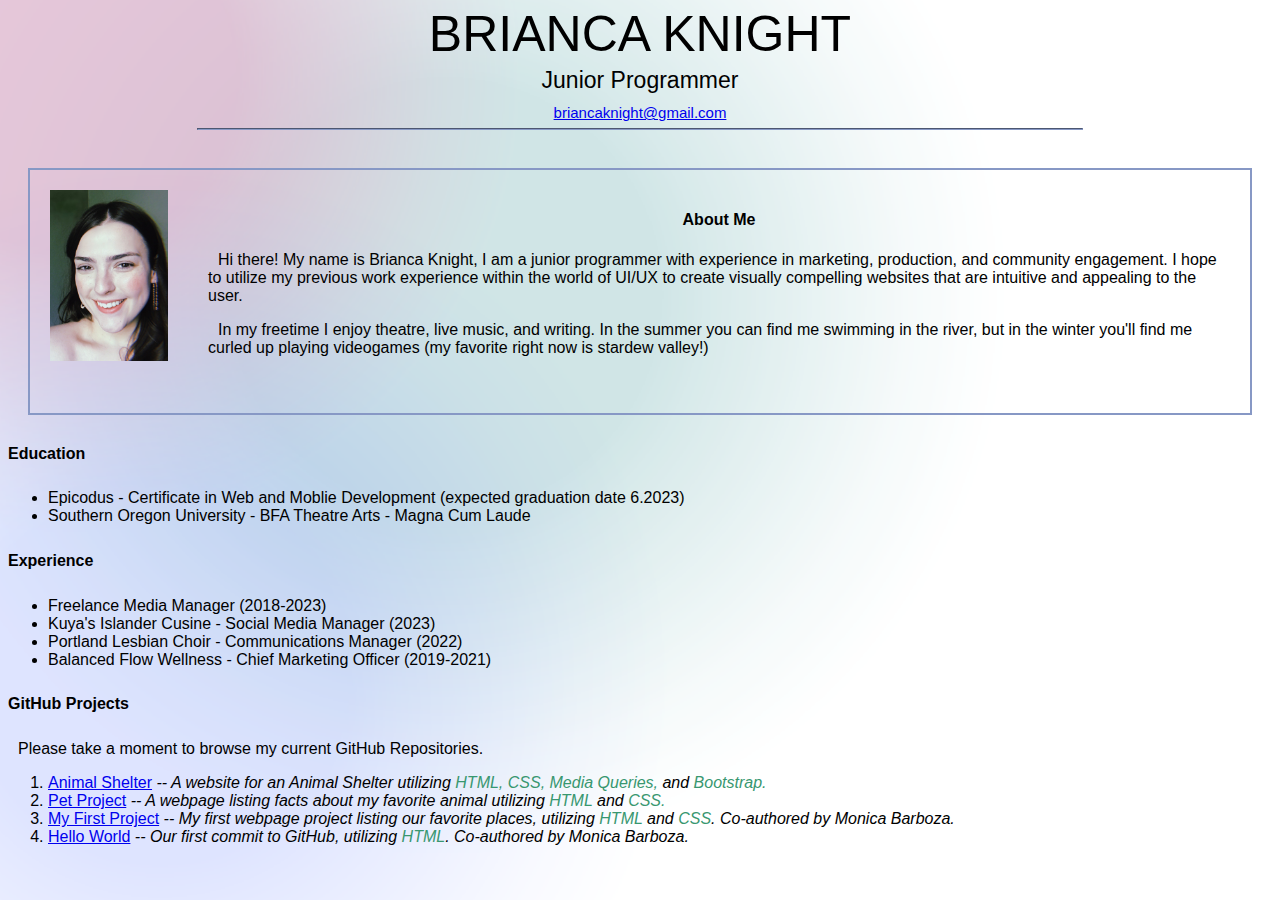
<file: index.html>
<!DOCTYPE html>
<html lang="en-US">

<head>
  <link href="styles.css" rel="stylesheet" type="text/css">
  <link href="https://fonts.googleapis.com/css?family=Montserrat:100,200,300,400" rel="stylesheet">
  <title>Brianca Knight Portfolio</title>
</head>

<body>
  <h1>BRIANCA KNIGHT</h1>
  <h2>Junior Programmer</h2>
  <h3><strong><a href="briancaknight@gmail.com">briancaknight@gmail.com</a></strong></h3>
  <hr>
  <br>
  <div class="box1">
    <div class="img"><img src="img/pro-pic.jpg" alt="Picture of Brianca" width="150"></div>
    <h4>About Me</h4>
    <p>Hi there! My name is Brianca Knight, I am a junior programmer with experience in marketing, production, and community engagement. I hope to utilize my previous work experience within the world of UI/UX to create visually compelling websites that are intuitive and appealing to the user.
    <p>In my freetime I enjoy theatre, live music, and writing. In the summer you can find me swimming in the river, but in the winter you'll find me curled up playing videogames (my favorite right now is stardew valley!)</p>
    </p>
  </div>

  <h5>Education</h5>
  <ul>
    <li>Epicodus - Certificate in Web and Moblie Development (expected graduation date 6.2023)</li>
    <li>Southern Oregon University - BFA Theatre Arts - Magna Cum Laude</li>
  </ul>

  <h5>Experience</h5>
  <ul>
    <li>Freelance Media Manager (2018-2023)
    <li>Kuya's Islander Cusine - Social Media Manager (2023)</li>
    <li>Portland Lesbian Choir - Communications Manager (2022)</li>
    <li>Balanced Flow Wellness - Chief Marketing Officer (2019-2021)</li>

    </li>
  </ul>

  <h5>GitHub Projects</h5>
  <p>Please take a moment to browse my current GitHub Repositories.
  <ol>
    <li><a href="https://github.com/BriancaKnight/animal-shelter"> Animal Shelter</a> <em> -- A website for an Animal Shelter utilizing <span class="green">HTML, CSS, Media Queries, </span> and <span class="green">Bootstrap.</span></em></li>
    <li><a href="https://github.com/BriancaKnight/pet-project"> Pet Project</a> <em> -- A webpage listing facts about my favorite animal utilizing <span class="green">HTML</span> and <span class="green">CSS.</span></em></li>
    <li><a href="https://github.com/BriancaKnight/my-first-project"> My First Project</a><em> -- My first webpage project listing our favorite places, utilizing <span class="green">HTML</span> and <span class="green">CSS</span>. Co-authored by Monica Barboza.</em> </li>
    <li><a href="https://github.com/BriancaKnight/hello-world"> Hello World</a><em> -- Our first commit to GitHub, utilizing <span class="green">HTML</span>. Co-authored by Monica Barboza.</em></li>
  </ol>
  </p>
  </div>
</body>

</html>
</file>
<file: styles.css>
body {
  font-family: 'Montserrant', sans-serif;
  font-weight: 200;
  background-image: url('img/bg.png');
  background-size: cover;
}

hr {
  width: 70%;
  margin: 0 auto;
  border-color: rgb(135, 152, 197);
}

h1 {
  line-height: 0px;
  text-align: center;
  font-weight: 200;
  font-size: 50px
}

h2 {

  text-align: center;
  font-weight: 200;
  font-size: 23px
}

h3 {
  line-height: 0;
  text-align: center;
  font-weight: 200;
  font-size: 15px
}

h4 {
  text-align: center;
}

h5 {
  text-align: left;
  font-size: medium;
}

.box1 {
  width: auto;
  height: auto;
  border: 2.5px solid rgb(135, 152, 197);
  padding-top: none;
  padding: 20px;
  padding-bottom: 40px;
  margin: 20px;
  margin-bottom: 30px;
}

img {
  float: left;
  width: 10%;
  height: 10%;
  object-fit: cover;
  padding-right: 40px;
  padding-bottom: 20px;
}

.green {
  color: rgb(56, 151, 112)
}

p {
  text-indent: 10px
}
</file>
